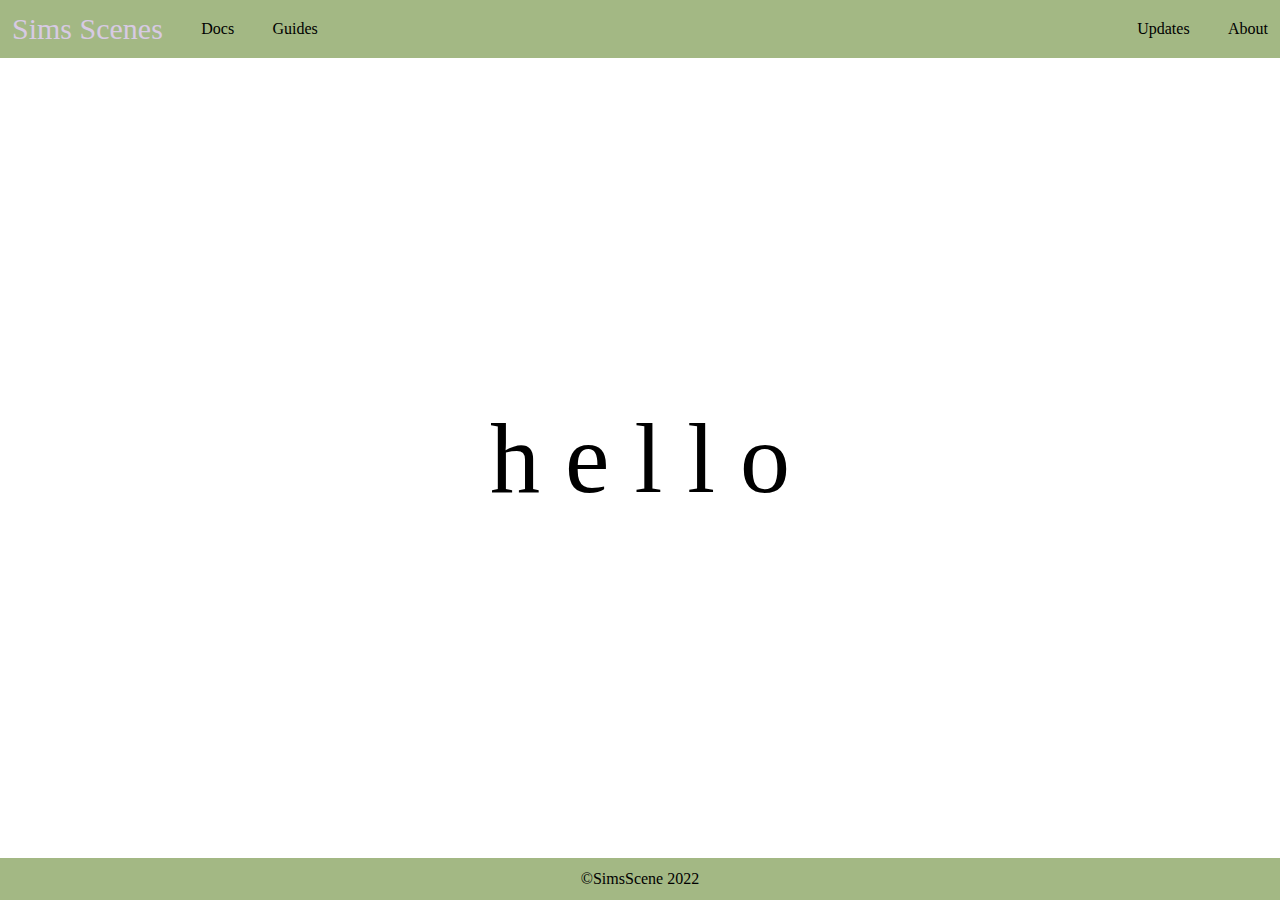
<file: website/index.html>
<!DOCTYPE html>
<html lang="en">
<head>
    <meta charset="UTF-8">
    <meta http-equiv="X-UA-Compatible" content="IE=edge">
    <meta name="viewport" content="width=device-width, initial-scale=1.0">
    <title>Sims Scenes | Official Website</title>
    <link rel="stylesheet" href="./styles.css">
</head>
<body>
    <header>
        <div class="header-left">
            <a href="./index.html"class="logo">Sims Scenes</a>
            <a href="./pages/doc.html">Docs</a>
            <div>Guides</div>
        </div>
        <div class="header-right">
            <div>Updates</div>
            <div>About</div>
        </div>
    </header>
    <div class="hello">
        <div>h e l l o</div>
    </div>
    <footer>
        <div>&copySimsScene 2022</div>
    </footer>
</body>
</html>
</file>
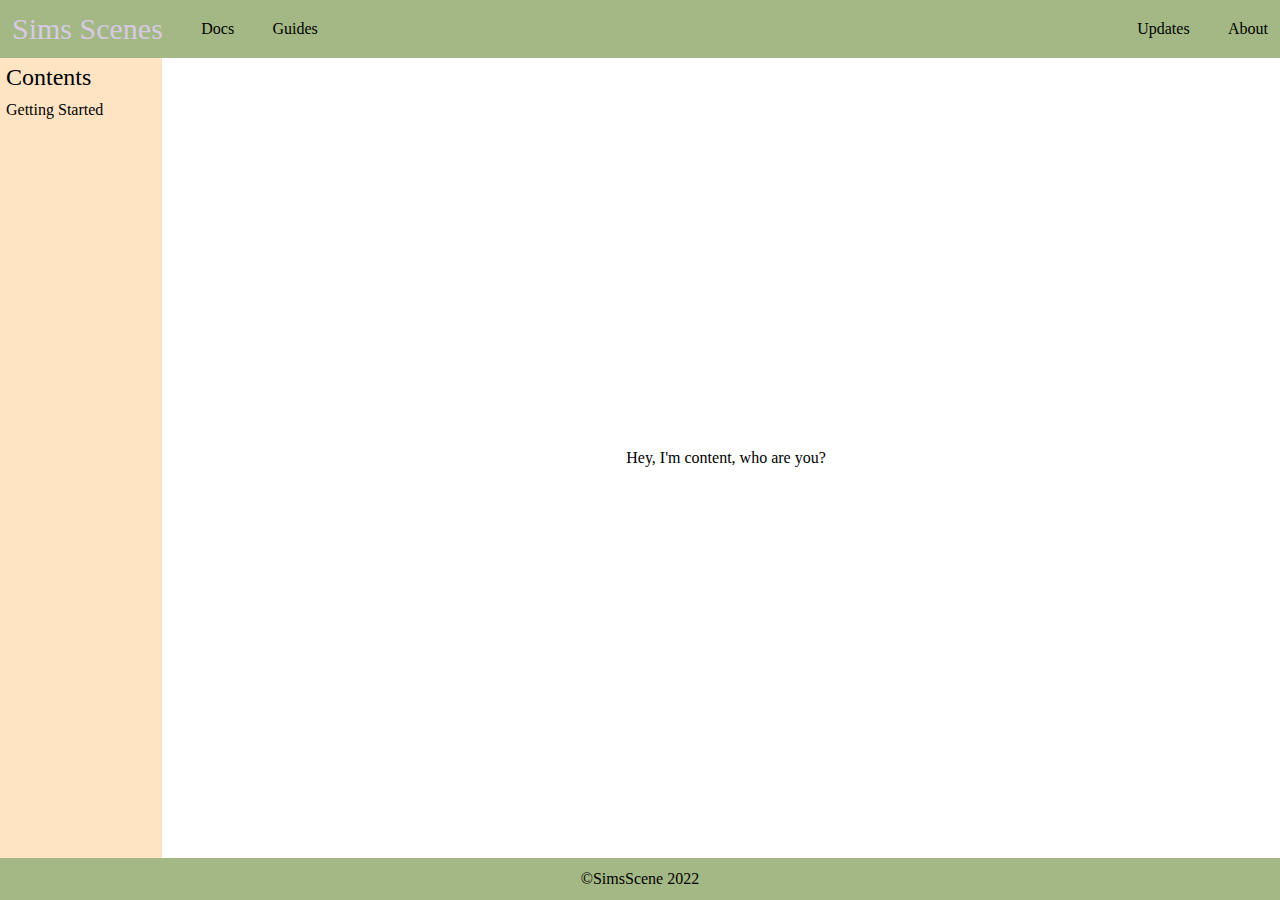
<file: website/pages/doc.html>
<!DOCTYPE html>
<html lang="en">
<head>
    <meta charset="UTF-8">
    <meta http-equiv="X-UA-Compatible" content="IE=edge">
    <meta name="viewport" content="width=device-width, initial-scale=1.0">
    <title>Sims Scene | Documentation</title>
    <link rel="stylesheet" href="../styles.css">
</head>
<body>
    <header>
        <div class="header-left">
            <a href="../index.html"class="logo">Sims Scenes</a>
            <a href="./doc.html">Docs</a>
            <div>Guides</div>
        </div>
        <div class="header-right">
            <div>Updates</div>
            <div>About</div>
        </div>
    </header>
    <div class="docs-content">
        <div class="sidebar">
            <div class="sidebar-title">Contents</div>
            <div class="sidebar-content">
                <a href="./doc.html">Getting Started</a>
            </div>
        </div>
        <div class="main">
            <div>Hey, I'm content, who are you?</div>
        </div>
    </div>
    <footer>
        <div>&copySimsScene 2022</div>
    </footer>
</body>
</html>
</file>
<file: website/styles.css>
body{
    padding: 0;
    margin: 0;
    display: flex;
    flex-direction: column;
    justify-content: space-between;
    height: 100vh;
}

a{
    text-decoration: none;
    color: black;
}
a:hover{
    color: #e9d2fd;
    cursor: pointer;
}
a:active{
    color: #c79198;
}

header{
    display: flex;
    justify-content: space-between;
    background-color: #a3b884;
    padding: 12px;
    align-items: center;
}

.logo{
    font-size: 30px;
    color: #d7cae3;
}

.header-left, .header-right{
    display: flex;
    gap: 3vw;
    align-items: center;
}

.hello{
    text-align: center;
    font-size: 100px;
}

footer{
    text-align: center;
    background-color: #a3b884;
    padding: 12px;
}

/* Documentation Page*/
.docs-content{
    display: flex;
    gap: 10px;
    flex: 1;
}

.sidebar{
    width: 150px;
    background-color: bisque;
    padding: 6px;
}

.sidebar-title{
    font-size: 24px;
    margin-bottom: 10px;
}

.sidebar-content{
    display: flex;
    flex-direction: column;
    gap: 6px;
}

.main{
    display: flex;
    justify-content: center;
    align-items: center;
    flex: 1;
}
</file>
